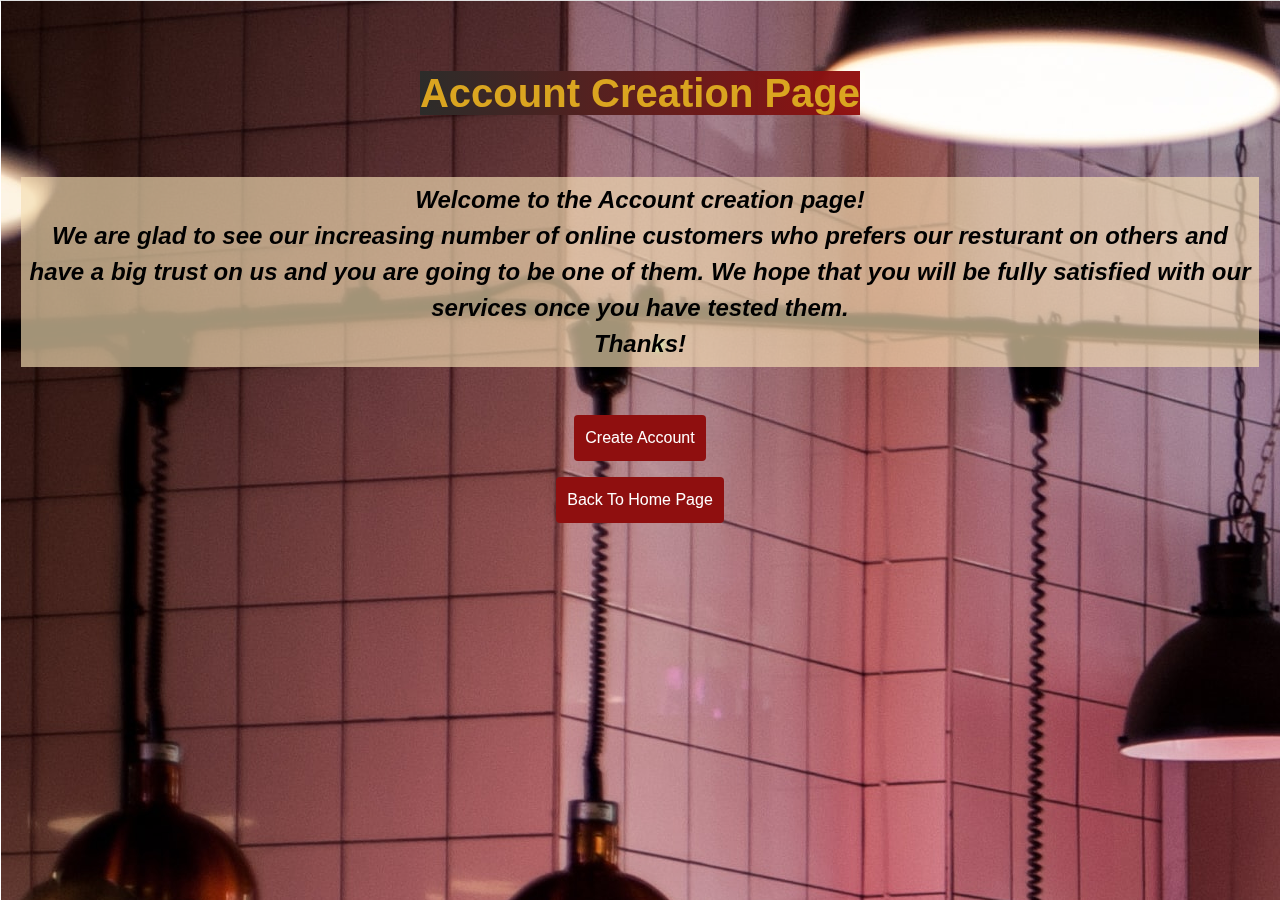
<file: create account/create.html>
<!DOCTYPE html>
<html lang="en">
<head>
    <meta charset="UTF-8">
  <meta name="viewport" content="width=device-width, initial-scale=1.0">
  <link rel="stylesheet" href="https://maxcdn.bootstrapcdn.com/bootstrap/4.0.0/css/bootstrap.min.css"
    integrity="sha384-Gn5384xqQ1aoWXA+058RXPxPg6fy4IWvTNh0E263XmFcJlSAwiGgFAW/dAiS6JXm" crossorigin="anonymous">
  <link rel="stylesheet" href="style.css">
  <link rel="stylesheet" href="https://cdnjs.cloudflare.com/ajax/libs/font-awesome/4.7.0/css/font-awesome.min.css">
  <title>Create Account</title>
</head>
<body>



    <div class="card text-white creationpagetitless">
        <img class="creationnimage" src="..//image/interiorimage.jpg" class="card-img" alt="interiorimage">
        <div class="card-img-overlay creationpagediv">
          <br><br>
          <div class="cardtexts">
          <h1 class="card-title "> <b class="creationpagetitle"> Account Creation Page </b></h1>
          <br><br>
          <div class="creationpara"> <p class="card-text mycardtext"> Welcome to the Account creation page! <br> We are glad to see our increasing 
              number of online customers who prefers our resturant on others and have a big trust on us
               and you are going to be one of them.
            We hope that you will be fully satisfied with our services once you have tested them.
        <br>
    Thanks!</p>
  </div>
</div>
<br><br>
          <p class="card-text button"><a class="btn" data-target="#Createaccount" data-toggle="modal" href="#">Create Account </a></p>
          <p class="card-text button"><a class="btn" href="..//index.html">Back To Home Page </a></p>
        </div>
      </div>
<div class="modal fade" id="Createaccount" tabindex="-1" role="dialog" aria-labelledby="exampleModalLabel" aria-hidden="true">
  <div class="modal-dialog" role="document">
    <div class="modal-content">
      <div class="modal-header">
        <h5 class="modal-title" id="exampleModalLabel">Create New Account</h5>
        <button type="button" class="close" data-dismiss="modal" aria-label="Close">
          <span aria-hidden="true">&times;</span>
        </button>       
      </div>
      <div class="modal-body">
        <form>
          <div class="form-group emails">
            <label for="exampleInputEmail1">Name</label>
            <input type="name" required class="form-control" id="exampleInputEmail1" placeholder="Enter Full Name" aria-describedby="emailHelp">
          </div>
          <div class="form-group emails">
            <label for="exampleInputEmail1">Father Name</label>
            <input type="name" required class="form-control" id="exampleInputEmail1" placeholder="Enter Father Name" aria-describedby="emailHelp">
          </div>
          <div class="form-group emails">
            <label for="exampleInputEmail1">Phone  Number</label>
            <input type="number" required class="form-control" id="exampleInputEmail1" placeholder="Enter Phone Number" aria-describedby="emailHelp">
          </div>
          <div class="form-group emails">
            <label for="exampleInputEmail1">CNIC Number</label>
            <input type="email" required class="form-control" id="exampleInputEmail1" placeholder="Enter CNIC Number" aria-describedby="emailHelp">
          </div>
          <div class="form-group emails">
            <label for="exampleInputEmail1">Email address</label>
            <input type="email" required class="form-control" id="exampleInputEmail1" placeholder="Enter Email" aria-describedby="emailHelp">
          </div>
          <div class="form-group passwords">
            <label for="exampleInputPassword1">Password</label>
            <input type="password" required class="form-control" placeholder="Enter Password" id="exampleInputPassword1">
        
          </div>
          <div class="form-group passwords">
            <label for="exampleInputPassword1">Confirm Password</label>
            <input type="password" required class="form-control" placeholder="Confirm Password" id="exampleInputPassword1">
            <small id="emailHelp" class="form-text text-muted">We'll never share your credentials with anyone else.</small>
          </div>
          <div class="form-group form-check">
            <input type="checkbox" required class="form-check-input" id="exampleCheck1">
            <label class="form-check-label" for="exampleCheck1">I confirm that all of the above
              details are true.
            </label>
          </div>
          <!-- <button type="submit" class="btn btn-primary">Login</button> -->
        </form>
      </div>
      <div class="modal-footer">
        <!-- <button type="button" class="btn btn-secondary" data-dismiss="modal">Close</button> -->
        <button type="submit" data-dismiss="modal" class="btn btn-primary">Create</button> <br>
      </div>
      
    </div>
    
  </div>
  
</div>




































    <script src="https://code.jquery.com/jquery-3.2.1.slim.min.js"
      integrity="sha384-KJ3o2DKtIkvYIK3UENzmM7KCkRr/rE9/Qpg6aAZGJwFDMVNA/GpGFF93hXpG5KkN"
      crossorigin="anonymous"></script>
    <script src="https://cdnjs.cloudflare.com/ajax/libs/popper.js/1.12.9/umd/popper.min.js"
      integrity="sha384-ApNbgh9B+Y1QKtv3Rn7W3mgPxhU9K/ScQsAP7hUibX39j7fakFPskvXusvfa0b4Q"
      crossorigin="anonymous"></script>
    <script src="https://maxcdn.bootstrapcdn.com/bootstrap/4.0.0/js/bootstrap.min.js"
      integrity="sha384-JZR6Spejh4U02d8jOt6vLEHfe/JQGiRRSQQxSfFWpi1MquVdAyjUar5+76PVCmYl"
      crossorigin="anonymous"></script>

</body>
</html>
</file>
<file: create account/style.css>
.creationpagetitle{
    /* font-size: 2em !important;
    font-weight: 600 !important;
    font-family: -apple-system, BlinkMacSystemFont, 'Segoe UI', Roboto, Oxygen, Ubuntu, Cantarell, 'Open Sans', 'Helvetica Neue', sans-serif; */
    color: goldenrod !important;
    background-image: linear-gradient( to left, rgba(145, 15, 15, 0.973), rgb(44, 44, 42));
}
.creationpara{
    background-color: rgba(245, 222, 179, 0.664) !important;
    /* width: 50% !important; */
    font-size: 1.5em;
    color: black;
    font-style: italic;
    font-weight: 600;
    text-align: center;
    transition-duration: 0.5s;
}
.modal-title{
    font-weight: bold;
    text-transform: uppercase;
    font-family: Cambria, Cochin, Georgia, Times, 'Times New Roman', serif;
}
.creationpagetitless{
    text-align: center;
}
.btn{
    background-color: rgb(143,15,15);
    color: white;
    padding: 10px;
}
.btn:hover{
    background-color: yellow;
    color: black;
}
.modal-footer,.modal-header{
    background-image: linear-gradient(to right, rgb(212, 128, 18), rgb(243, 250, 245));
}
.modal-body{
    background-image: linear-gradient( rgba(145, 15, 15, 0.973), rgb(44, 44, 42));
}
.emails,.passwords,.form-check-label{
    color: white;
}
.form-text {
    color: yellow !important;
}
.modal-footer{
    text-align: center !important;
}
/* @media screen and (max-width: 732px)
{
    .creationpara{
        font-size: 1.4em;
    }
    .creationpagetitle{
        font-size: 1em;
    }
}
@media screen and (max-width: 695px)
{
    .creationpara{
        font-size: 1.2em;
    }
    .creationpagetitle{
        font-size: 1em;
    }
}
@media screen and (max-width: 650px)
{
    .creationpara{
        font-size: 1em;
    }
    .creationpagetitle{
        font-size: 1em;
    }
}
@media screen and (max-width: 615px)
{
    .creationpara{
        font-size: 0.9em;
    }
    .creationpagetitle{
        font-size: 0.8em;
    }
}
@media screen and (max-width: 448px)
{
    .creationpara{
        font-size: 1em;
       
    }
}
.body{
    background-color:rgb(17, 16, 16); 
}
@media screen and (max-width: 448px)
{
    .cardtexts{
        margin-top: 250px !important;
       
    }
    .mycardtext{
        box-shadow: 5px 5px 20px 5px rgba(22, 20, 20, 0.342);
    }
    .creationpagetitle{
        box-shadow: 5px 5px 20px 5px rgba(22, 20, 20, 0.342);
    }
    
}
@media screen and (max-width: 517)
{
    .btn{
        box-shadow: 5px 5px 20px 5px rgba(22, 20, 20, 0.342);
       
    }
}

@media screen and (max-width: 350px)
{
    .cardtexts{
        margin-top: 230px !important;
       
    }
    
}
@media screen and (max-width: 300px)
{
    .cardtexts{
        margin-top: 210px !important;
       
    }
    
}
@media screen and (max-width: 280px)
{
    .cardtexts{
        margin-top: 180px !important;
       
    }
    
}
@media screen and (max-width: 230px)
{
    .cardtexts{
        margin-top: 150px !important;
       
    }
    
}
@media screen and (max-width: 200px)
{
    .cardtexts{
        margin-top: 120px !important;
       
    }
    
}
@media screen and (max-width: 173px)
{
    .cardtexts{
        margin-top: 90px !important;
       
    }
    .creationpara{
        font-size: 0.7em;
    }
    .creationpagetitle{
        font-size: 0.7em;
    }
    
}
@media screen and (max-width: 155px)
{
    .cardtexts{
        margin-top: 60px !important;
       
    }
    .creationpara{
        font-size: 0.7em;
    }
    .creationpagetitle{
        font-size: 0.6em;
    }
    
}
@media screen and (max-width: 155px)
{
    .cardtexts{
        margin-top: 30px !important;
       
    }
    .creationpara{
        font-size: 0.7em;
    }
    .creationpagetitle{
        font-size: 0.5em;
    }
    
} */
.mycardtext{
    padding: 5px;
}

.creationnimage{
position: fixed !important;
}
</file>
